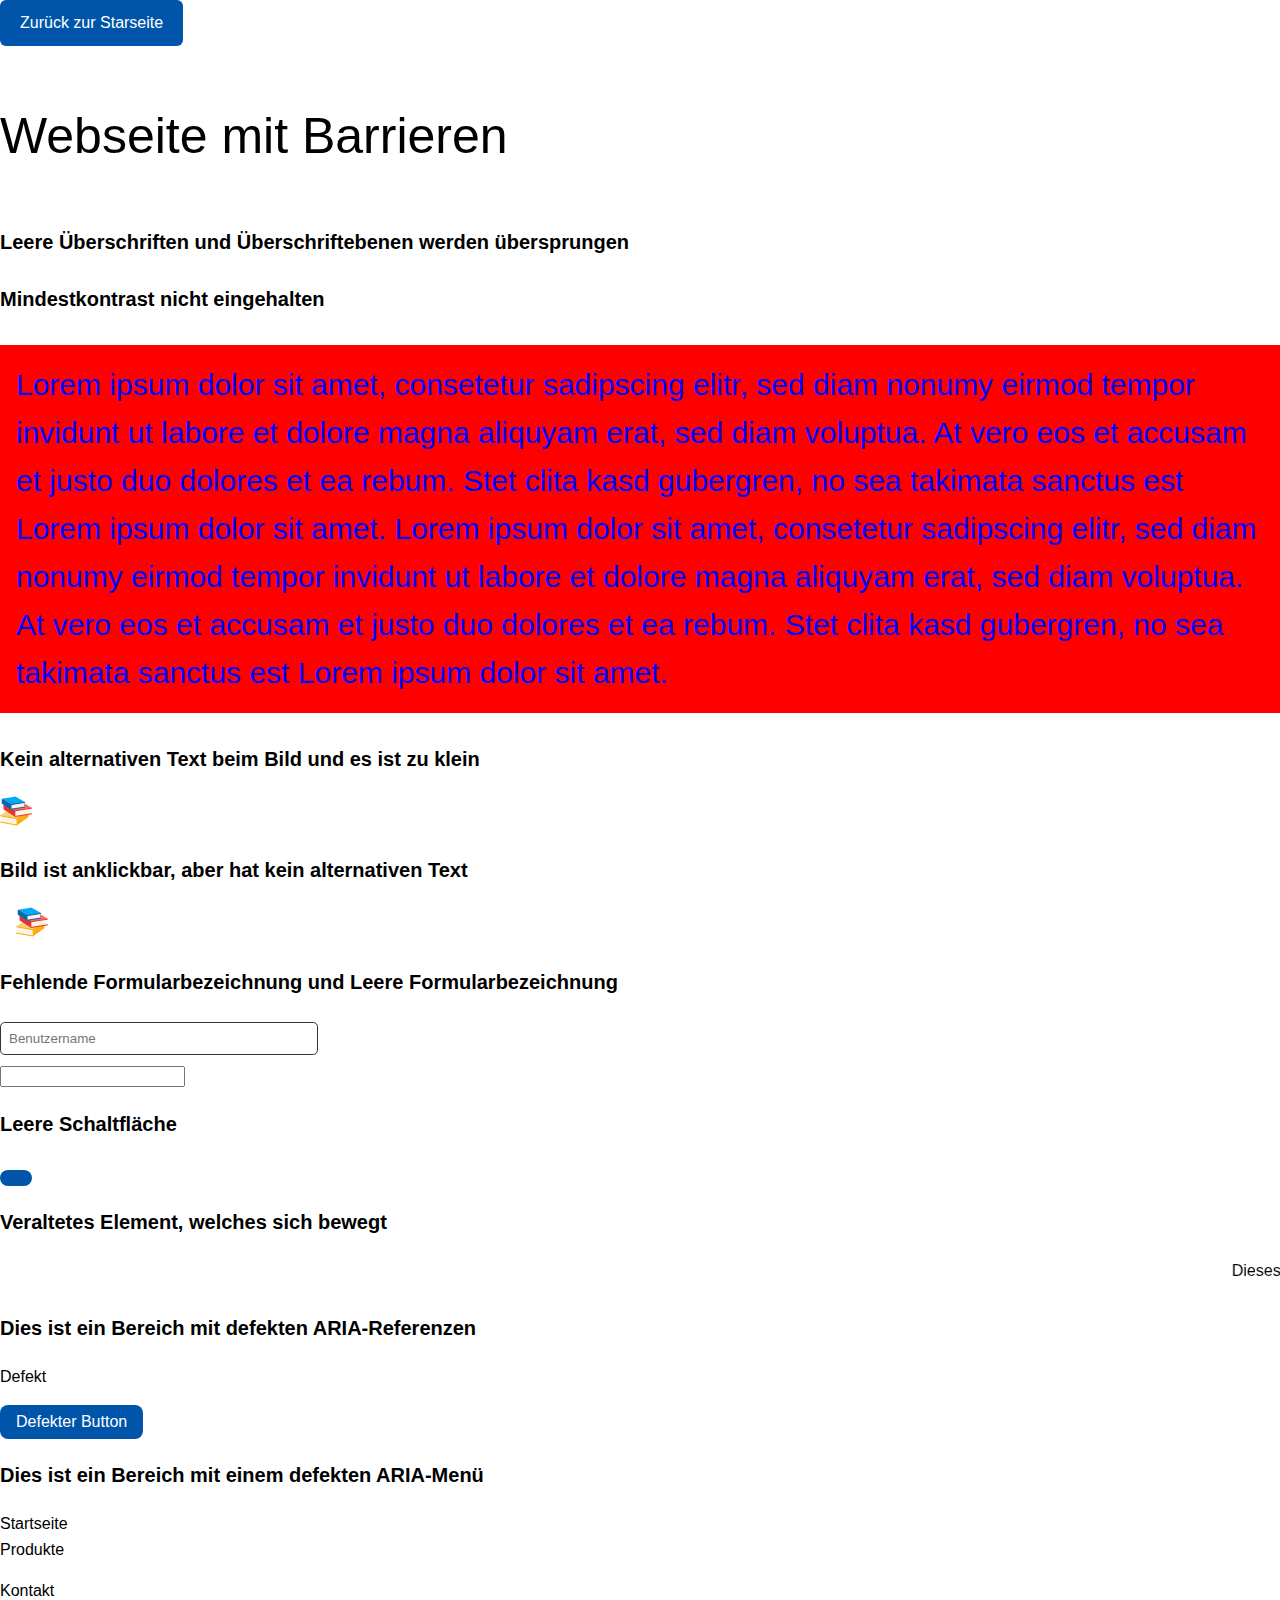
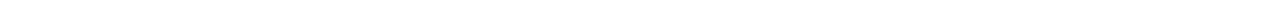
<file: Artefakt-Webseite Bachelorarbeit/barrierearm.html>
<!doctype html>
<html lang="">
	<head>
		<meta charset="UTF-8" />
		<title>Webseite mit Barrieren</title>
		<link rel="stylesheet" href="stylesheet.css">
	</head>
		<body>
		<a href="index.html" class="btn"> Zurück zur Starseite </a>
		<p style="font-size: 50px">Webseite mit Barrieren</p>
		<p style="font-size: 20px; font-weight: bold">Leere Überschriften und Überschriftebenen werden übersprungen</p>
		<h1></h1>
		<h6></h6>
		<p style="font-size: 20px; font-weight: bold">Mindestkontrast nicht eingehalten</p>
		<p style="color: #0000ff; background-color: #ff0000; padding: 1rem; font-size: 30px">
			Lorem ipsum dolor sit amet, consetetur sadipscing elitr, sed diam nonumy eirmod tempor invidunt ut labore et
			dolore magna aliquyam erat, sed diam voluptua. At vero eos et accusam et justo duo dolores et ea rebum. Stet
			clita kasd gubergren, no sea takimata sanctus est Lorem ipsum dolor sit amet. Lorem ipsum dolor sit amet,
			consetetur sadipscing elitr, sed diam nonumy eirmod tempor invidunt ut labore et dolore magna aliquyam erat,
			sed diam voluptua. At vero eos et accusam et justo duo dolores et ea rebum. Stet clita kasd gubergren, no
			sea takimata sanctus est Lorem ipsum dolor sit amet.
		</p>
		<p style="font-size: 20px; font-weight: bold">Kein alternativen Text beim Bild und es ist zu klein</p>
		<img src="buecher.png" />
		<p style="font-size: 20px; font-weight: bold">Bild ist anklickbar, aber hat kein alternativen Text</p>
		<a
			href="https://www.flaticon.com/free-icon/stack-of-books_5832416?term=book&page=1&position=5&origin=search&related_id=5832416"
			><img src="buecher.png"
		/></a>
		<p style="font-size: 20px; font-weight: bold">Fehlende Formularbezeichnung und Leere Formularbezeichnung</p>
		<form>
			<input type="text" name="nutzername" placeholder="Benutzername" />
			<br />
			<label for="nutzername"></label>
			<input type="passwort" id="passwort" name="passwort" />
		</form>
		<p style="font-size: 20px; font-weight: bold">Leere Schaltfläche</p>
		<button></button>

		<p style="font-size: 20px; font-weight: bold">Veraltetes Element, welches sich bewegt</p>
		<marquee>Dieses ist eine wichtige Meldung</marquee>

		<p style="font-size: 20px; font-weight: bold">Dies ist ein Bereich mit defekten ARIA-Referenzen</p>
		<div aria-labelledby="existiertNicht"><p>Defekt</p></div>

		<button aria-describedby="fehlendeBeschreibung">Defekter Button</button>
		<p style="font-size: 20px; font-weight: bold">Dies ist ein Bereich mit einem defekten ARIA-Menü</p>
		<div role="menu">
			<div>Startseite</div>
			<span> Produkte </span>
			<p>Kontakt</p>
		</div>
	</body>
</html>
</file>
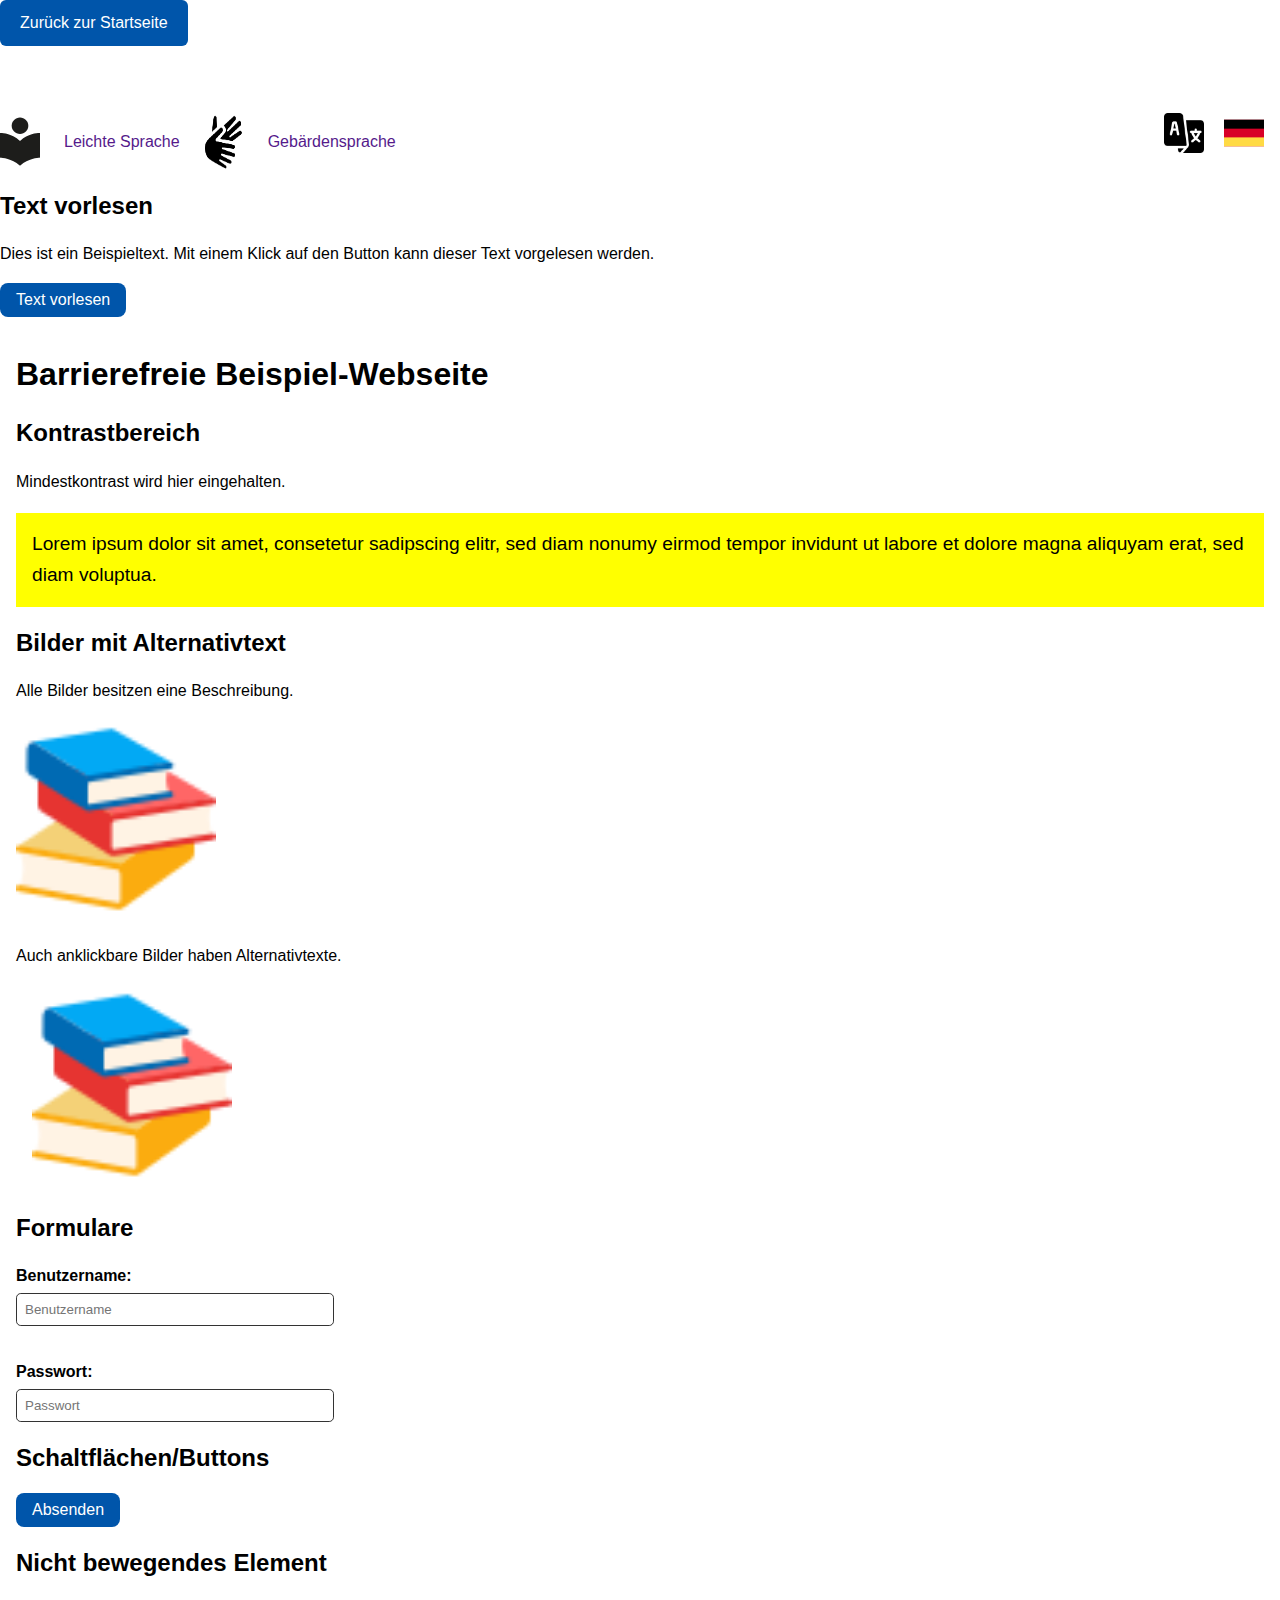
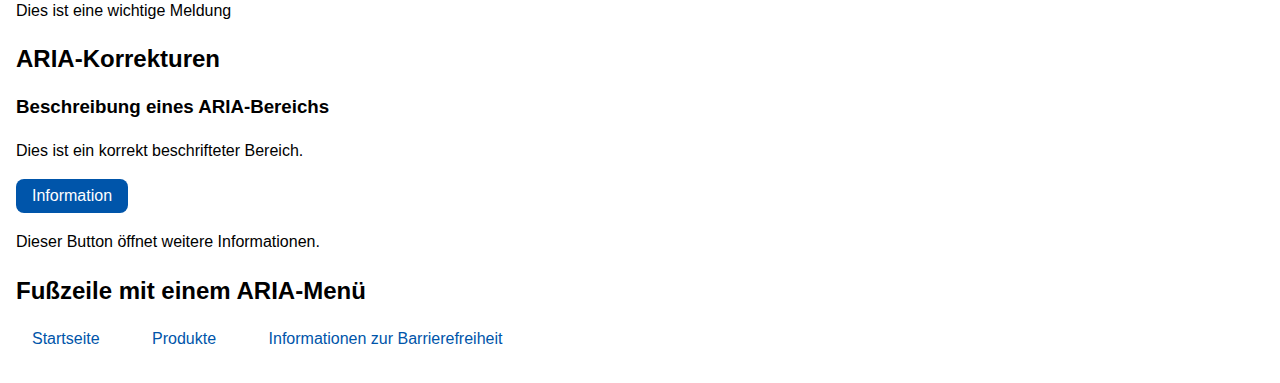
<file: Artefakt-Webseite Bachelorarbeit/barrierefrei.html>
<!doctype html>
<html lang="de">
    <head>
        <meta charset="UTF-8" />
        <title>Barrierefreie Webseite</title>
        <link rel="stylesheet" href="stylesheet.css" />
    </head>
    <body>
        <nav aria-label="Hauptnavigation">
            <a href="index.html" class="btn">Zurück zur Startseite</a>
        </nav>
        <br />
        <a href="#hauptinhalt" class="visually-hidden focusable">Direkt zum Hauptinhalt springen</a>
        <br />
        <section>
            <div class="bilder-container">
                <div class="links-bilder">
                    <img src="leichtesprache.svg" alt="Logo der leichten Sprache" class="klein" tabindex="0" />
                    <p tabindex="0"><a href=""> Leichte Sprache </a></p>
                    <img src="gebaerdensprache.png" alt="Logo der Gebärdensprache" class="klein" tabindex="0" />
                    <p tabindex="0"><a href=""> Gebärdensprache </a></p>
                </div>

                <div class="rechts-bild">
                    <img src="language.png" alt="Spracheneinstellung" class="klein" tabindex="0" />
                    <a href="">
                        <img src="deutscheflagge.png" alt="Bild von der Deutschlandflagge" class="klein" tabindex="0" />
                    </a>
                </div>
            </div>
        </section>

        <section>
            <h2 tabindex="0">Text vorlesen</h2>
            <p id="vorleseText" tabindex="0">
                Dies ist ein Beispieltext. Mit einem Klick auf den Button kann dieser Text vorgelesen werden.
            </p>
            <button id="vorleseButton" tabindex="0">Text vorlesen</button>
        </section>

        <script>
            const button = document.getElementById("vorleseButton");
            const text = document.getElementById("vorleseText").textContent;

            button.addEventListener("click", () => {
                const utterance = new SpeechSynthesisUtterance(text);

                // Optionale Einstellungen
                utterance.lang = "de-DE";
                utterance.rate = 1;
                utterance.pitch = 1;

                window.speechSynthesis.speak(utterance);
            });
        </script>

        <main id="hauptinhalt">
            <h1 tabindex="0">Barrierefreie Beispiel-Webseite</h1>

            <section>
                <h2 tabindex="0">Kontrastbereich</h2>
                <p tabindex="0">Mindestkontrast wird hier eingehalten.</p>
                <p tabindex="0" style="color: #000000; background-color: #ffff00; padding: 1rem; font-size: 1.2rem">
                    Lorem ipsum dolor sit amet, consetetur sadipscing elitr, sed diam nonumy eirmod tempor invidunt ut
                    labore et dolore magna aliquyam erat, sed diam voluptua.
                </p>
            </section>

            <section>
                <h2 tabindex="0">Bilder mit Alternativtext</h2>
                <p tabindex="0">Alle Bilder besitzen eine Beschreibung.</p>
                <img
                    src="buecherqualitaet.png"
                    alt="Ein Stapel Bücher"
                    width="200"
                    height="200"
                    tabindex="0"
                    tabindex="0" />

                <p tabindex="0">Auch anklickbare Bilder haben Alternativtexte.</p>
                <a href="https://www.flaticon.com/free-icon/stack-of-books_5832416">
                    <img
                        src="buecherqualitaet.png"
                        alt="Symbol eines Bücherstapels"
                        width="200"
                        height="200"
                        tabindex="0" />
                </a>
            </section>

            <section>
                <h2 tabindex="0">Formulare</h2>
                <form>
                    <label for="nutzername" tabindex="0">Benutzername:</label>
                    <input type="text" id="nutzername" name="nutzername" placeholder="Benutzername" />

                    <br /><br />

                    <label for="passwort" tabindex="0">Passwort:</label>
                    <input type="password" id="passwort" name="passwort" placeholder="Passwort" />
                </form>
            </section>

            <section>
                <h2 tabindex="0">Schaltflächen/Buttons</h2>
                <button tabindex="0" type="button">Absenden</button>
            </section>

            <section>
                <h2 tabindex="0">Nicht bewegendes Element</h2>
                <div role="status" aria-live="polite">
                    <p tabindex="0">Dies ist eine wichtige Meldung</p>
                </div>
            </section>

            <section>
                <h2 tabindex="0">ARIA-Korrekturen</h2>
                <div aria-labelledby="bereichsTitel">
                    <h3 tabindex="0" id="bereichsTitel">Beschreibung eines ARIA-Bereichs</h3>
                    <p tabindex="0">Dies ist ein korrekt beschrifteter Bereich.</p>
                </div>

                <button tabindex="0" id="infoButton" aria-describedby="buttonBeschreibung">Information</button>
                <p tabindex="0" id="buttonBeschreibung">Dieser Button öffnet weitere Informationen.</p>
            </section>

            <footer>
                <h2 tabindex="0">Fußzeile mit einem ARIA-Menü</h2>
                <nav role="navigation" aria-label="Seitennavigation">
                    <ul>
                        <li><a tabindex="0" href="index.html">Startseite</a></li>
                        <li><a tabindex="0" href="produkte.html">Produkte</a></li>
                        <li><a tabindex="0" href="kontakt.html">Informationen zur Barrierefreiheit</a></li>
                    </ul>
                </nav>
            </footer>
        </main>
    </body>
</html>
</file>
<file: Artefakt-Webseite Bachelorarbeit/stylesheet.css>
.btn {
      display: inline-block;
      padding: 10px 20px;
      background-color: green;
      color: #fff;
      text-decoration: none;
      border-radius: 6px;
      font-family: Arial, sans-serif;
      font-size: 16px;
    }

.btn:hover {
      background-color: #005fa3;
    }

    .btn:focus {
      outline: 2px solid #000;
      outline-offset: 2px;
    }


body {
  font-family: Arial, sans-serif;
  line-height: 1.6;
  color: #000;
  background-color: #fff;
  margin: 0;
  padding: 0;
}

main {
  padding: 1rem;
}

h1, h2, h3 {
  line-height: 1.3;
}


a, button {
  font-size: 1rem;
  padding: 0.5rem 1rem;
  border-radius: 0.5rem;
  text-decoration: none;
  cursor: pointer;
}

a.btn, button {
  background-color: #0055aa;
  color: #fff;
  border: none;
}

a.btn:hover,
button:hover {
  background-color: #003f7f;
}


.visually-hidden {
  position: absolute !important;
  height: 1px; 
  width: 1px; 
  overflow: hidden;
  clip: rect(1px, 1px, 1px, 1px); 
  white-space: nowrap; 
}

.visually-hidden.focusable:active,
.visually-hidden.focusable:focus {
  position: static !important;
  height: auto;
  width: auto;
  clip: auto;
  padding: 0.5rem 1rem;
  background: #ff0;
  color: #000;
  font-weight: bold;
  z-index: 1000;
}


label {
  display: block;
  margin-top: 0.5rem;
  font-weight: bold;
}

input[type="text"],
input[type="password"] {
  padding: 0.5rem;
  margin-top: 0.25rem;
  border: 1px solid #333;
  border-radius: 0.3rem;
  width: 100%;
  max-width: 300px;
}


nav ul {
  list-style: none;
  padding: 0;
}

nav ul li {
  display: inline-block;
  margin-right: 1rem;
}

nav ul li a {
  text-decoration: none;
  color: #0055aa;
}

nav ul li a:hover {
  text-decoration: underline;
}

.bilder-container {
  display: flex;
  justify-content: space-between;
  align-items: flex-start;
  margin-top: 1rem;
}


.links-bilder {
  display: flex;
  gap: 0.5rem;
}


.rechts-bild {
}


.klein {
  width: 40px; 
  height: auto;
  
}
</file>
